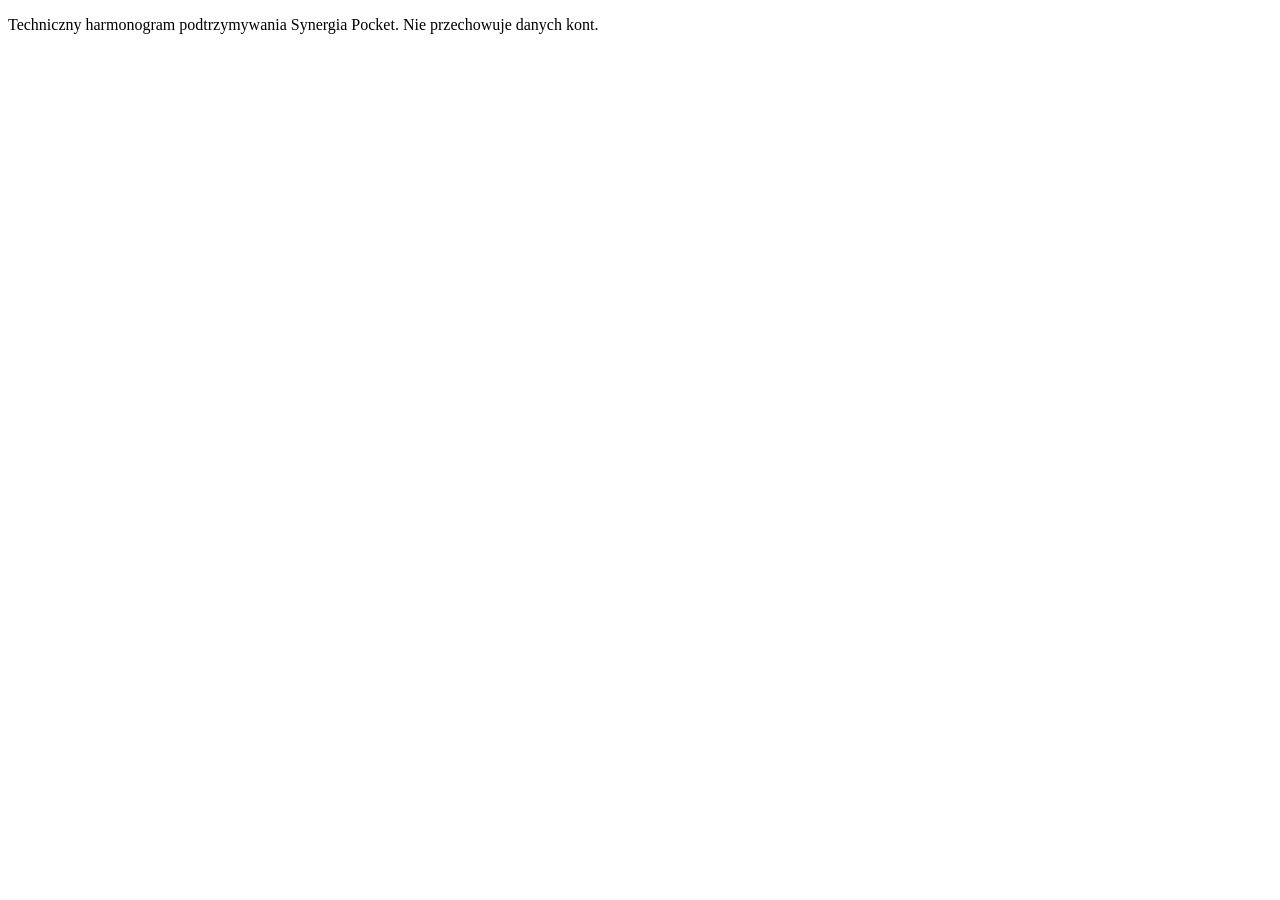
<file: public/index.html>
<!doctype html><html lang="pl"><meta charset="utf-8"><meta name="robots" content="noindex"><title>Synergia Pocket — heartbeat</title><p>Techniczny harmonogram podtrzymywania Synergia Pocket. Nie przechowuje danych kont.</p></html>
</file>
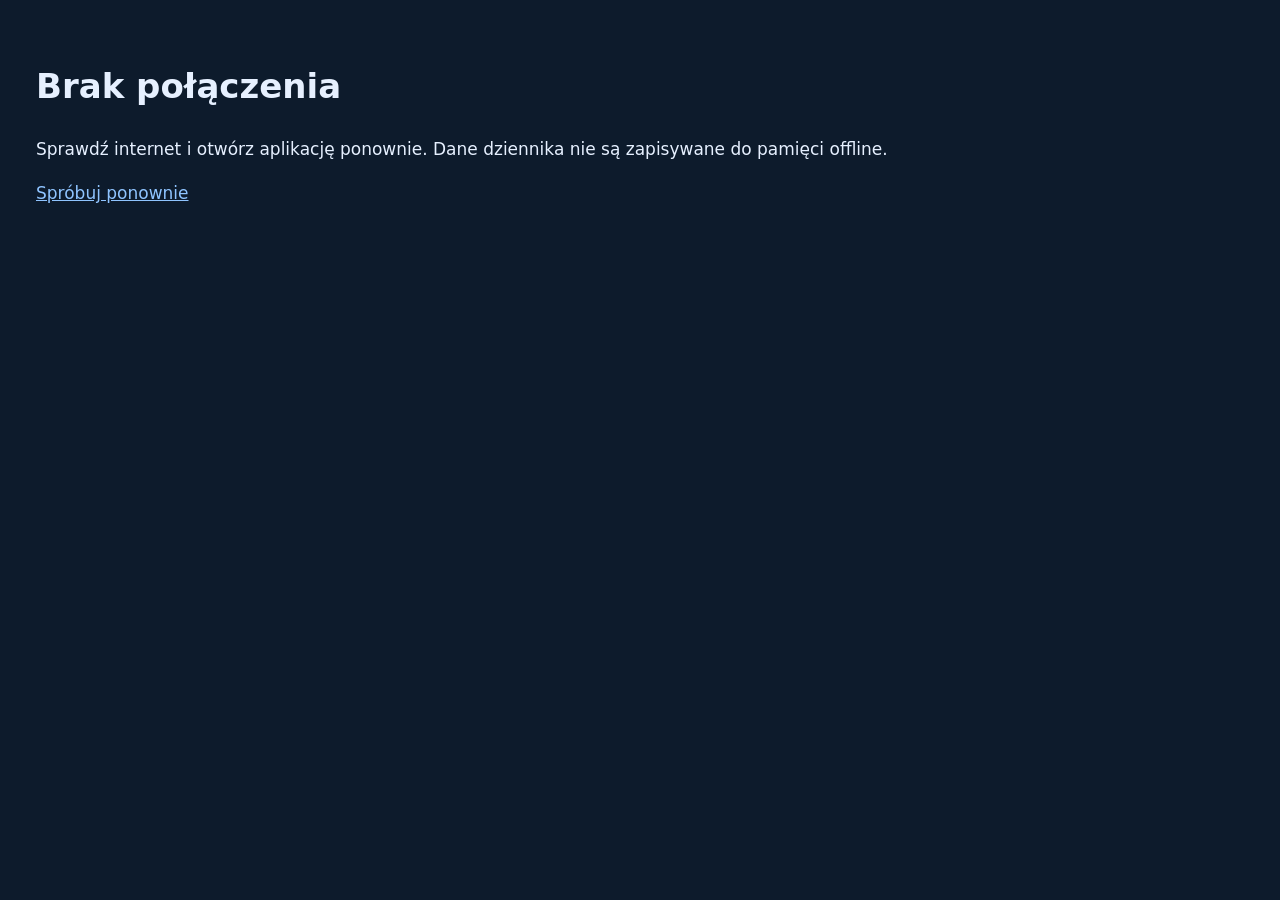
<file: src/web/offline.html>
<!doctype html><html lang="pl"><meta charset="utf-8"><meta name="viewport" content="width=device-width,initial-scale=1"><meta name="theme-color" content="#0d1b2c"><title>Pocket Test — brak połączenia</title><body style="background:#0d1b2c;color:#e6f0ff;font:17px system-ui;padding:28px;line-height:1.6"><h1>Brak połączenia</h1><p>Sprawdź internet i otwórz aplikację ponownie. Dane dziennika nie są zapisywane do pamięci offline.</p><a style="color:#8fc4ff" href="/">Spróbuj ponownie</a></body></html>
</file>
